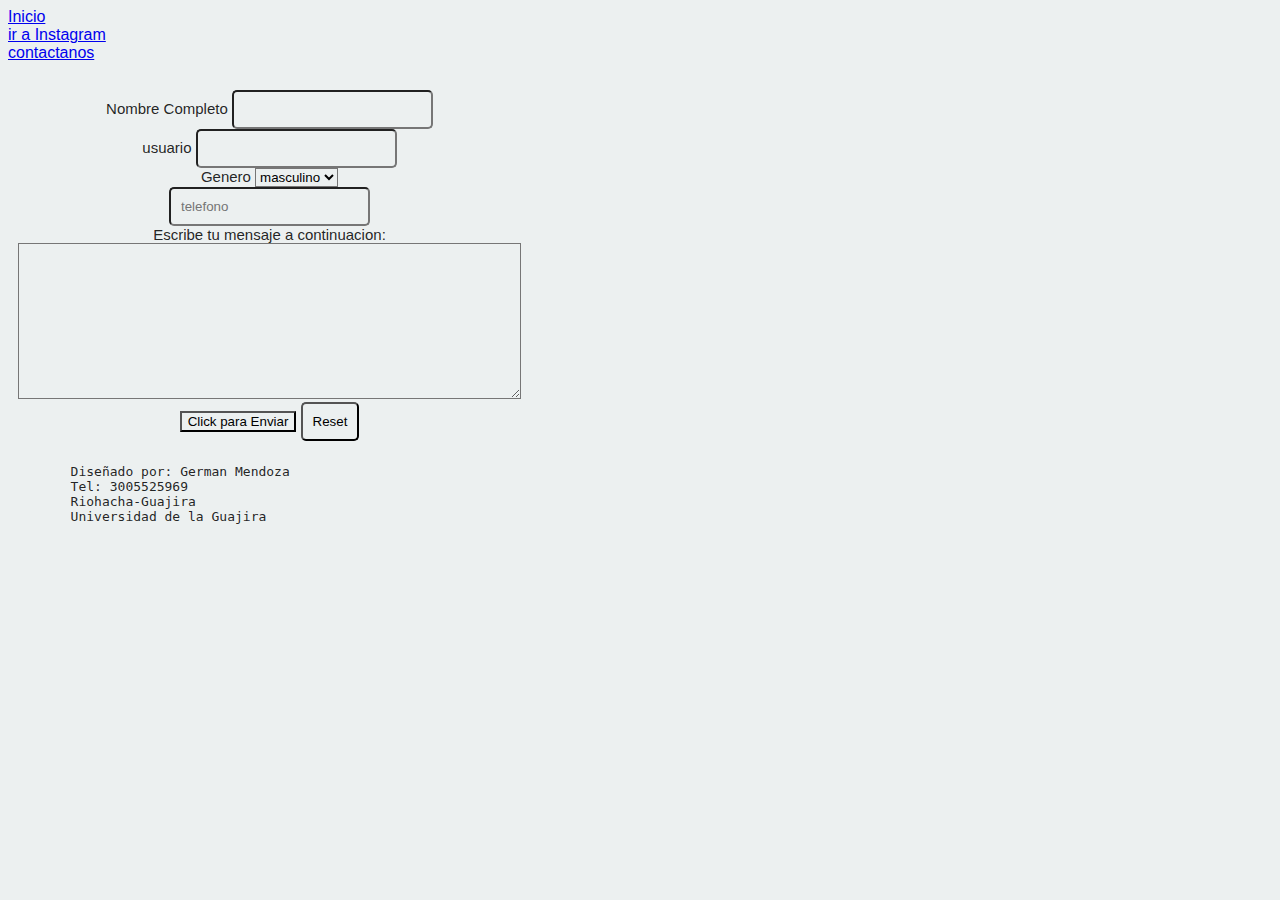
<file: html/contactanos.html>
<!DOCTYPE html>
<html lang="es">
<head>
    <title>Formularios</title>
    <link rel="stylesheet" href="/css/contactanos.css">
    
</head>
<body>
    <header>
        <nav>
            
        <div>
            <a href="/html/index.html">Inicio</a> <br>
            <a href="https://www.instagram.com/germanmendoza04/" target="_blank"> ir a Instagram</a> <br/>
            <a href="/html/contactanos.html">contactanos</a>

        </div>
    </nav>
    </header> <br>
    <div  class="contenedor1">

    
<form>
    <div>
        <label for="name"> Nombre Completo </label> 
        <input id="text"><br>
        <label>usuario</label>
        <input type="name"><br>

        <label>Genero</label>
        <select name="Sexo">
            <option value="masculino">masculino</option>
            <option value="femenini">femenino</option>
        </select>   
        <br>
        <input type="tel" placeholder="telefono"> <br>
    <label for="name">Escribe tu mensaje a continuacion:</label>
<div>
  
    <textarea name="Mensaje" id="name" cols="60" rows="10">

    </textarea>
</div>    
    
    <button>Click para Enviar</button> </form> 
    

    <input type="reset">
    
</form>
</div>
<footer>
    <pre>
        Diseñado por: German Mendoza
        Tel: 3005525969
        Riohacha-Guajira
        Universidad de la Guajira
    </pre>
</footer>

</body>
</html>
</file>
<file: css/contactanos.css>
*{
    background: rgb(236, 240, 240);
}

body{
    font-family: Impact, Haettenschweiler, 'Arial Narrow Bold', sans-serif;
    color: rgba(8, 8, 8, 0.897);

}
form{
    padding: 10px;
    font-size: 15px;
    display: flex; 
    border-radius: 12px;
    
    text-align: center;
}
input{
    padding: 10px;
    border-radius: 5px;
}
</file>
